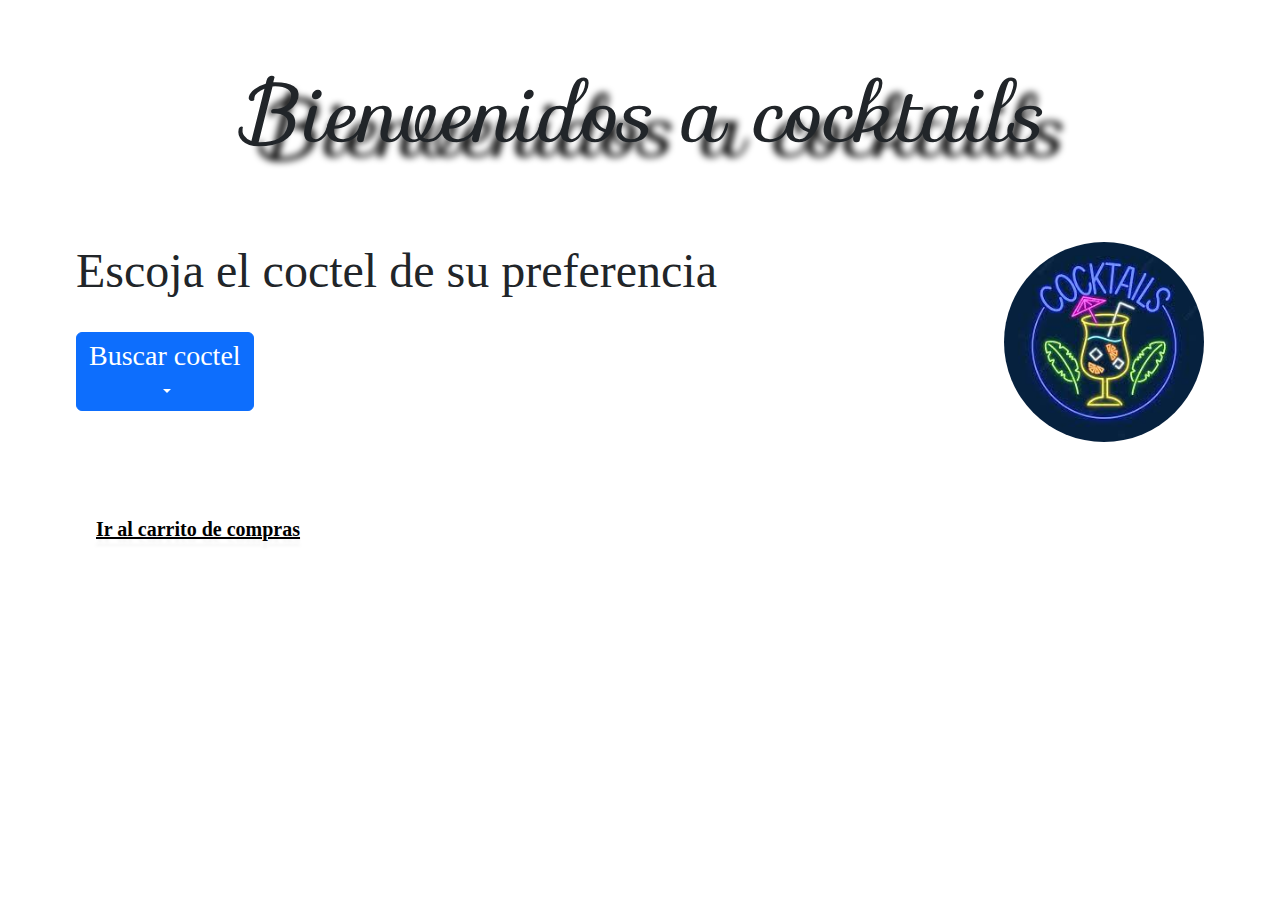
<file: index.html>
<!DOCTYPE html>
<html lang="en">
<head>
    <meta charset="UTF-8">
    <meta http-equiv="X-UA-Compatible" content="IE=edge">
    <meta name="viewport" content="width=device-width, initial-scale=1.0">
    <link rel="stylesheet" href="css/style.css">

    <title>Cocteles</title>
</head>
<body>

    <div class="p-3 container-xxl">
        <header>
               <h1 class="display-1" ><i><b>Bienvenidos a cocktails</i><b></h1>
        </header>

      <div class="row p-4">
          <div class="dropdown formu col-sm-8 p-5">
            <h2 class="display-5">Escoja el coctel de su preferencia</h2>
            </br>
              <button type="button" class="btn btn-primary dropdown-toggle" data-bs-toggle="dropdown">
                <h3>Buscar coctel</h3>
              </button>
            <ul class="dropdown-menu">
              <li><a class="dropdown-item " href="listarCocteles.html">Cocteles sin alcohol</a></li>
              <li><a class="dropdown-item " href="coctelesAlcohol.html">Cocteles con alcohol</a></li>
            </ul>
          </div>
         <div class="col-sm-4 p-5 logo" id="img">
          <img id="logo" src="img/logo.jpg" alt="logo" class="rounded-circle">
        </div>
      </div>

        <footer class="color pt-15">  
          <a href="verCarrito.html" >Ir al carrito de compras</a>
        </footer>  

    </div>

    <link href="https://cdn.jsdelivr.net/npm/bootstrap@5.2.1/dist/css/bootstrap.min.css" rel="stylesheet">
    <script src="https://cdn.jsdelivr.net/npm/bootstrap@5.2.1/dist/js/bootstrap.bundle.min.js"></script>
    <link rel="stylesheet" href="https://fonts.googleapis.com/css?family=Sofia&effect=neon|outline|emboss|shadow-multiple">
</body>
</html>
</file>
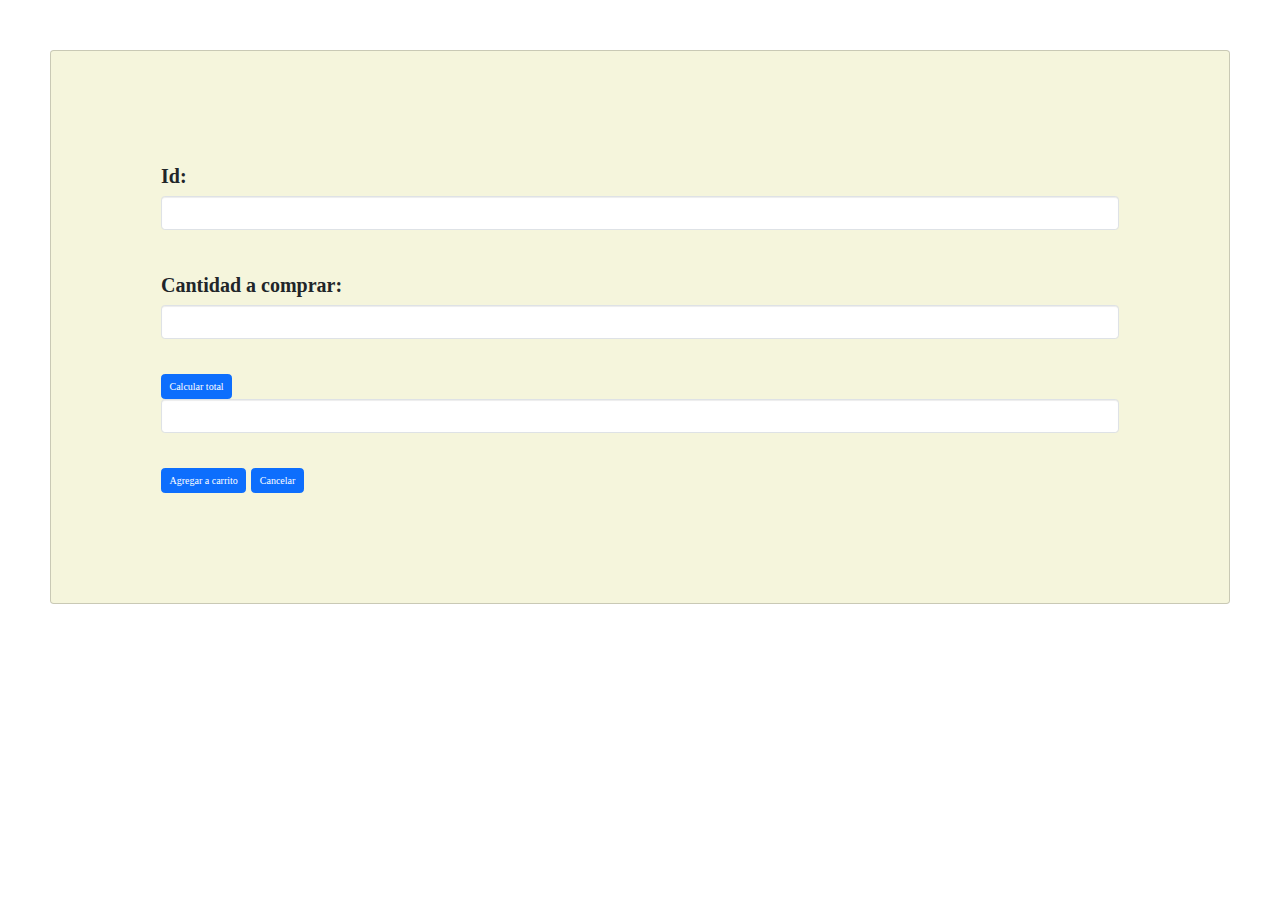
<file: agregarCoctel.html>
<!DOCTYPE html>
<html lang="en">
<head>
    <meta charset="UTF-8">
    <meta http-equiv="X-UA-Compatible" content="IE=edge">
    <meta name="viewport" content="width=device-width, initial-scale=1.0">
    <link rel="stylesheet" href="css/agregarCoctel.css">
    <link rel="stylesheet" href="https://maxcdn.bootstrapcdn.com/bootstrap/3.4.1/css/bootstrap.min.css">
    <title>Agregar Coctel</title>
</head>
<body>
    <div class="card" id="cardFormulario">
        <div class="card-body">
            <form name="frmDatos" id="frmDatos" action="verCarrito.html">        
                <div>
                    <div class="mb-3">
                        <label for="id" class="form-label">Id:</label>
                        <input type="text" class="form-control" id="id" name="id">
                    </div>
                    <br>
                    <div>
                        <label for="cantidad" class="form-label">Cantidad a comprar:</label>
                        <input type="text" id="cantidad" name="cantidad" class="form-control">
                    </div>
                    <br>
                    <div>
                        <input type="button" value="Calcular total" id="btnCalcular" onclick="calcularTotal()" class="btn btn-primary">
                        <br>
                        <input type="text" id="total" name="total" class="form-control">
                    </div>
                    <br>
                    <div>
                        <input type="button" value="Agregar a carrito" id="btnEnviar" onclick="procesar()" class="btn btn-primary">
                        <input type="reset" value="Cancelar" id="btnCancelar" class="btn btn-primary">
                        
                    </div>
                    <div id="total">
        
                    </div>
                </div>
            </form>
        </div>
      </div>

  
    <link href="https://cdn.jsdelivr.net/npm/bootstrap@5.2.1/dist/css/bootstrap.min.css" rel="stylesheet">
    <script src="https://cdn.jsdelivr.net/npm/bootstrap@5.2.1/dist/js/bootstrap.bundle.min.js"></script>
    <script src="js/main.js "></script>
</body>
</html>
</file>
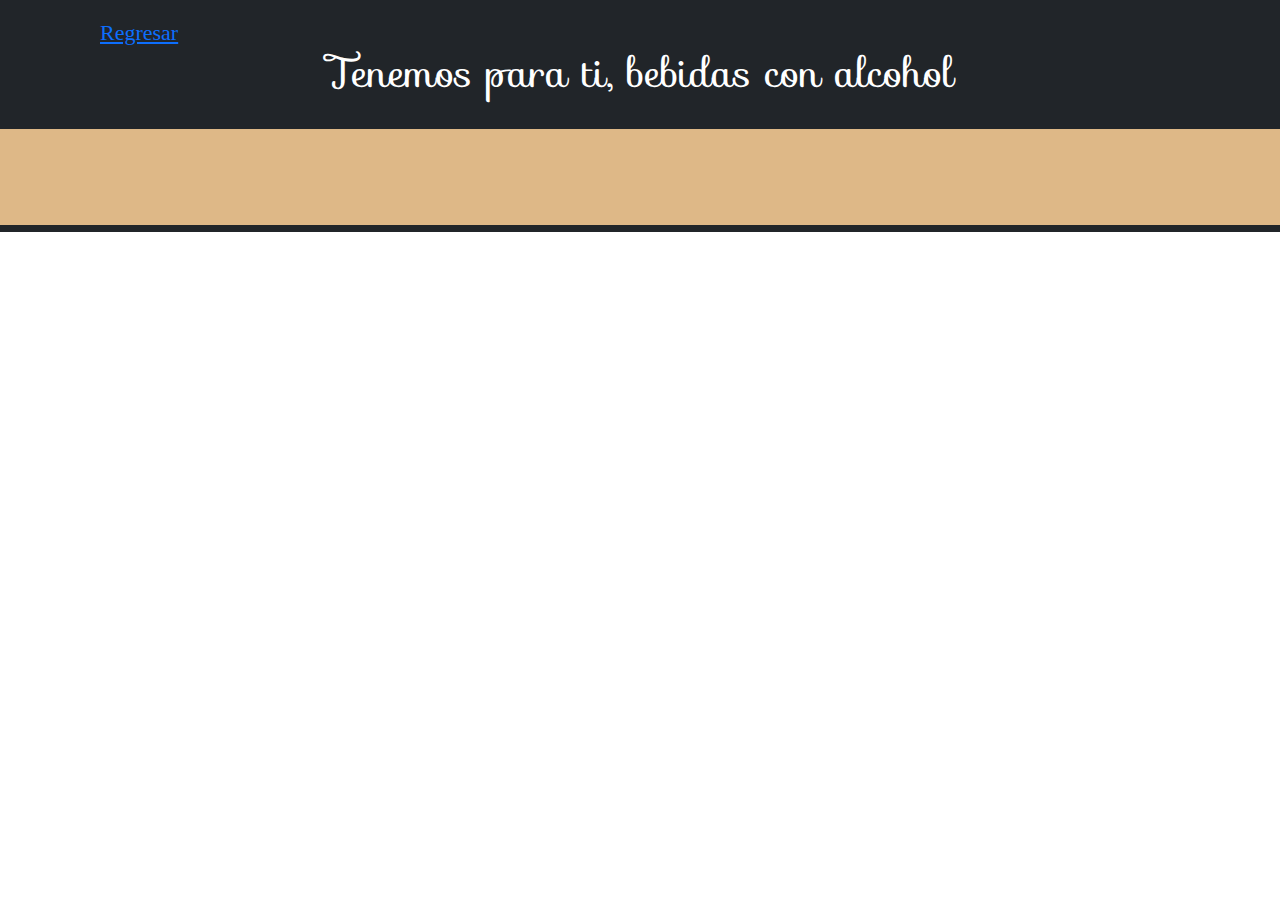
<file: coctelesAlcohol.html>
<!DOCTYPE html>
<html lang="en">
<head>
    <meta charset="UTF-8">
    <meta http-equiv="X-UA-Compatible" content="IE=edge">
    <meta name="viewport" content="width=device-width, initial-scale=1.0">
    <link rel="stylesheet" href="css/coctelesAlcohol.css">
    <title>Cocteles</title>
</head>
<body>
    <div  class="bg-dark text-white principal">
    <nav class="pt-3">
        <a href="index.html" >Regresar</a>
    </nav>    
        <h1>Tenemos para ti, bebidas con alcohol</h1>
        <br/>
        <div id="listadoAlcohol" class="p-5 listado" >
        </div>
    </div>
    
    
    <script src="js/alcohol.js "></script>
    <link href="https://cdn.jsdelivr.net/npm/bootstrap@5.2.1/dist/css/bootstrap.min.css" rel="stylesheet">
    <script src="https://cdn.jsdelivr.net/npm/bootstrap@5.2.1/dist/js/bootstrap.bundle.min.js"></script>
    <link rel="stylesheet" href="https://fonts.googleapis.com/css?family=Sofia">
</body>
</html>
</file>
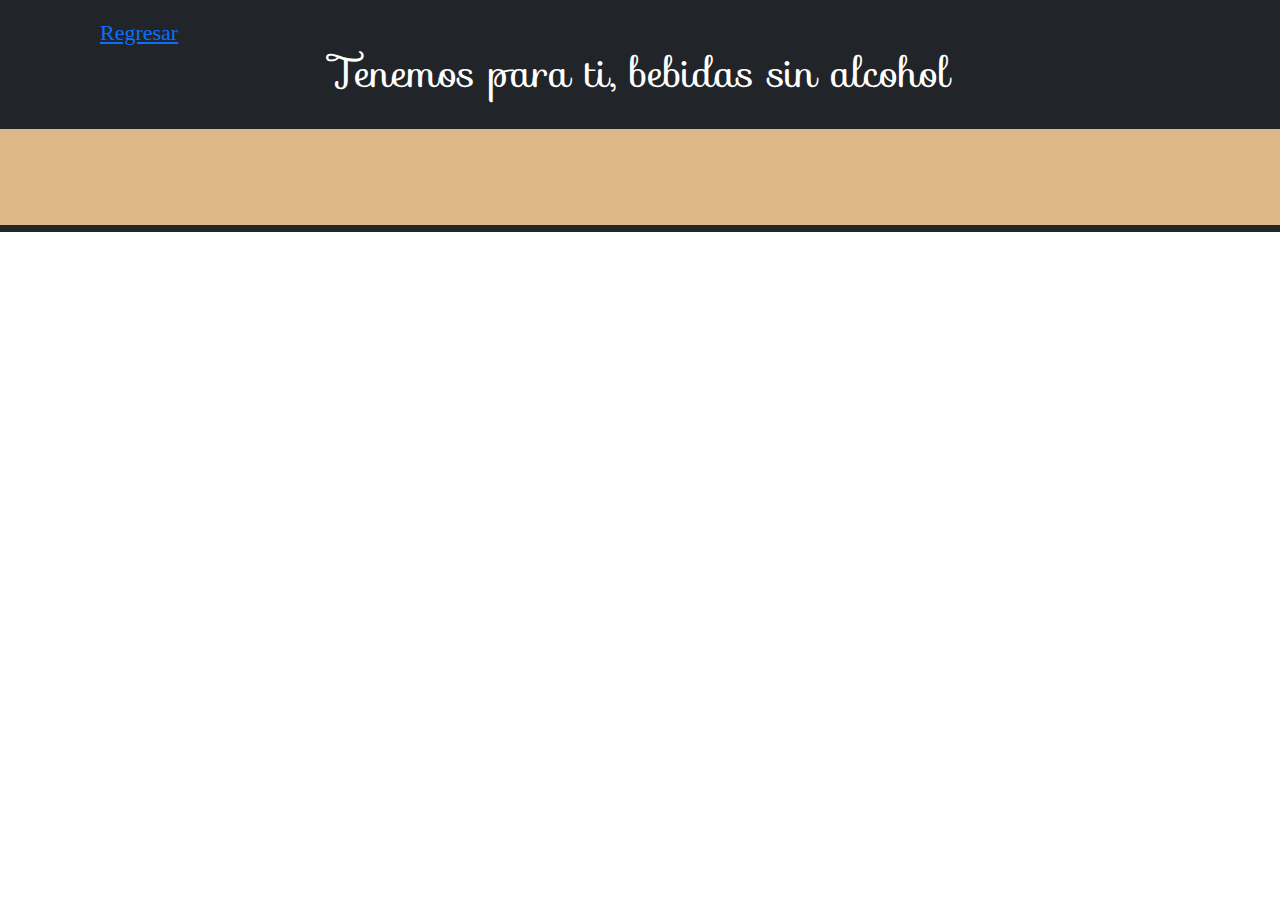
<file: listarCocteles.html>
<!DOCTYPE html>
<html lang="en">
<head>
    <meta charset="UTF-8">
    <meta http-equiv="X-UA-Compatible" content="IE=edge">
    <meta name="viewport" content="width=device-width, initial-scale=1.0">
    <link rel="stylesheet" href="css/listarCocteles.css">
    <title>Bebidas sin alcohol</title>
</head>
<body>
    <div  class="bg-dark text-white principal">
        <nav class="pt-3">
            <a href="index.html">Regresar</a>
        </nav>    
            <h1>Tenemos para ti, bebidas sin alcohol</h1>
            <br/>
        <div id="listado" class="p-5 listado">
        </div>
    </div>
    
    <link href="https://cdn.jsdelivr.net/npm/bootstrap@5.2.1/dist/css/bootstrap.min.css" rel="stylesheet">
    <script src="https://cdn.jsdelivr.net/npm/bootstrap@5.2.1/dist/js/bootstrap.bundle.min.js"></script>
    <link rel="stylesheet" href="https://fonts.googleapis.com/css?family=Sofia">
    <script src="js/listado.js "></script>
</body>
</html>
</file>
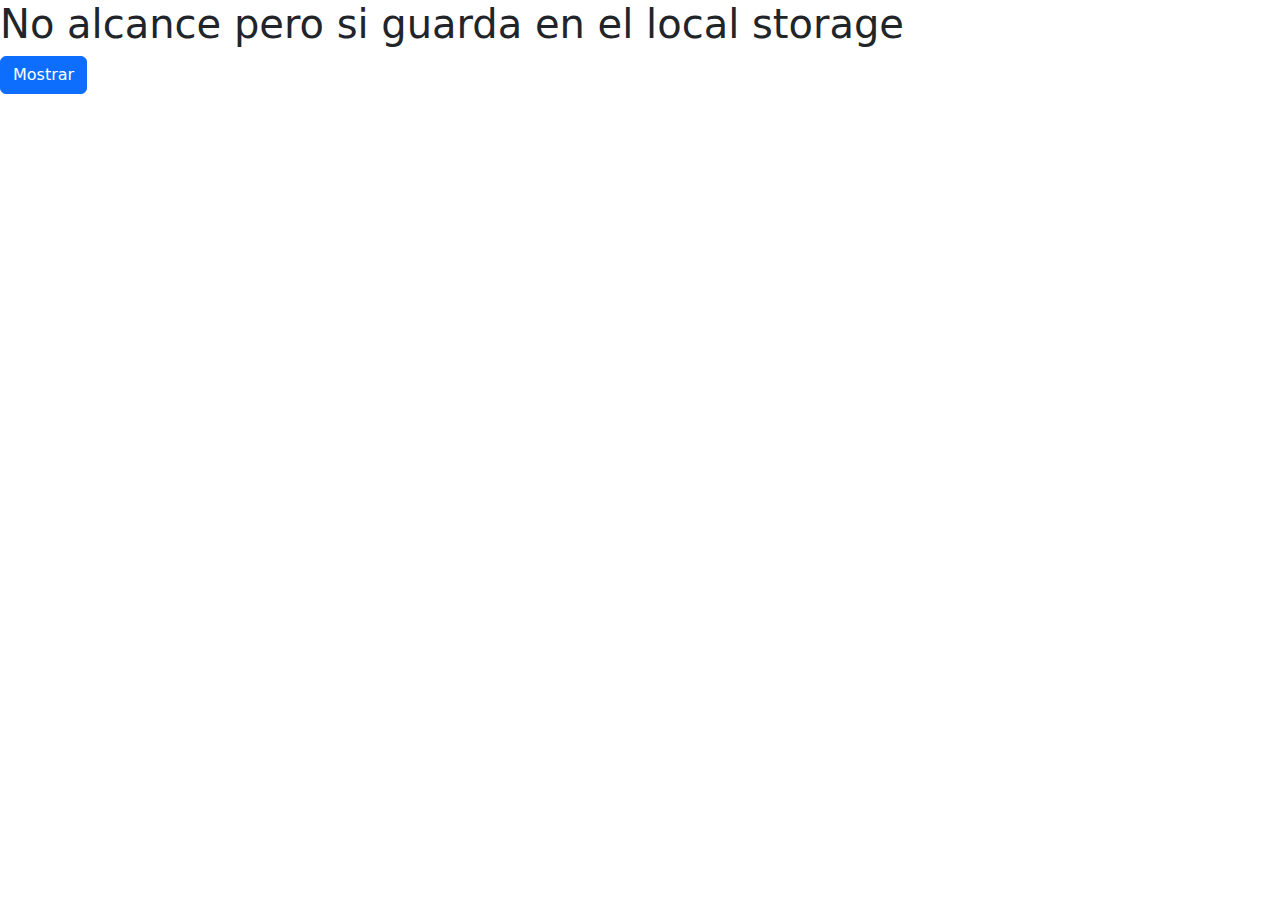
<file: verCarrito.html>
<!DOCTYPE html>
<html lang="en">
<head>
    <meta charset="UTF-8">
    <meta http-equiv="X-UA-Compatible" content="IE=edge">
    <meta name="viewport" content="width=device-width, initial-scale=1.0">
    <link rel="stylesheet" href="css/verCarrito.css">
    <title>Carrito de compras</title>
</head>
<body>
    <h1>No alcance pero si guarda en el local storage</h1>
    <input type="button" value="Mostrar" id="btnEnviar" onclick="mostrarDatos()" class="btn btn-primary">
    <div id="carrito">
        
    </div>
    
    <link href="https://cdn.jsdelivr.net/npm/bootstrap@5.2.1/dist/css/bootstrap.min.css" rel="stylesheet">
    <script src="https://cdn.jsdelivr.net/npm/bootstrap@5.2.1/dist/js/bootstrap.bundle.min.js"></script>
    <script src="js/main.js "></script>
</body>
</html>
</file>
<file: css/style.css>
body{
    background-image: url("https://img.freepik.com/foto-gratis/fondo-azul-degradado-lujo-abstracto-azul-oscuro-liso-banner-estudio-vineta-negra_1258-52393.jpg");
}
#logo{
    height: 200px;
    float: right;
}
header{
    height: 100%;
    margin-top: 50px;
}
h1{
    font-size: 80px;
    font-family: "Sofia", sans-serif;
    text-align: center;
    color: whitesmoke;
    text-shadow: 20px 15px 7px black;
}
a:link, a:visited {
    color: (internal value);
    text-decoration: underline;
    font-family: "Times New Roman", Times, serif;
   font-size: 20px;
    padding-left: 80px;
    color: black;
    text-shadow:  0px 7px 3px whitesmoke;
}
h2{
    font-family: "Times New Roman", Times, serif;
    color: whitesmoke;
}
h3{
    font-family: "Times New Roman", Times, serif;
}
</file>
<file: css/agregarCoctel.css>
body{
    background-image: url("https://us.123rf.com/450wm/apostrophe/apostrophe1505/apostrophe150500028/39491235-fondo-azul-color-s%C3%B3lido-con-leve-textura-apenada-vintage-y-m%C3%A1s-oscura-frontera-vi%C3%B1eta.jpg?ver=6");
    margin: 50px;
}
#cardFormulario{
    background-color: beige;
    padding: 100px;
    margin: 50px;
    font-family: 'Times New Roman', Times, serif;
    display: flex;
    justify-content: center;
    font-size: 20px;
}
.size{
    font-size: 20px;
    justify-content: center;
}
</file>
<file: css/coctelesAlcohol.css>
a:link, a:visited {
    color: (internal value);
    text-decoration: underline;
    font-family: "Times New Roman", Times, serif;
    font-size: 22px;
    padding-left: 100px;

}
h1{
    font-family: "Sofia", sans-serif;
    text-align: center;
}
.listado{
    width: 100%;
    display: inline-flex;
    flex-wrap: wrap;
    justify-content: space-between;
    background-color: burlywood;
    color: black;
    font-family: 'Times New Roman', Times, serif;
}
</file>
<file: css/listarCocteles.css>
a:link, a:visited {
  color: (internal value);
  text-decoration: underline;
  font-family: "Times New Roman", Times, serif;
  font-size: 22px;
  padding-left: 100px;

}
h1{
  font-family: "Sofia", sans-serif;
  text-align: center;
}
.listado{
  width: 100%;
  display: inline-flex;
  flex-wrap: wrap;
  justify-content: space-between;
  background-color: burlywood;
  color: black;
  font-family: 'Times New Roman', Times, serif;
}
</file>
<file: css/verCarrito.css>
body{
    background-image: url("https://thumbs.dreamstime.com/b/concepto-de-las-compras-carro-la-compra-en-un-fondo-rosado-mercado-tienda-145191815.jpg");
}
</file>
